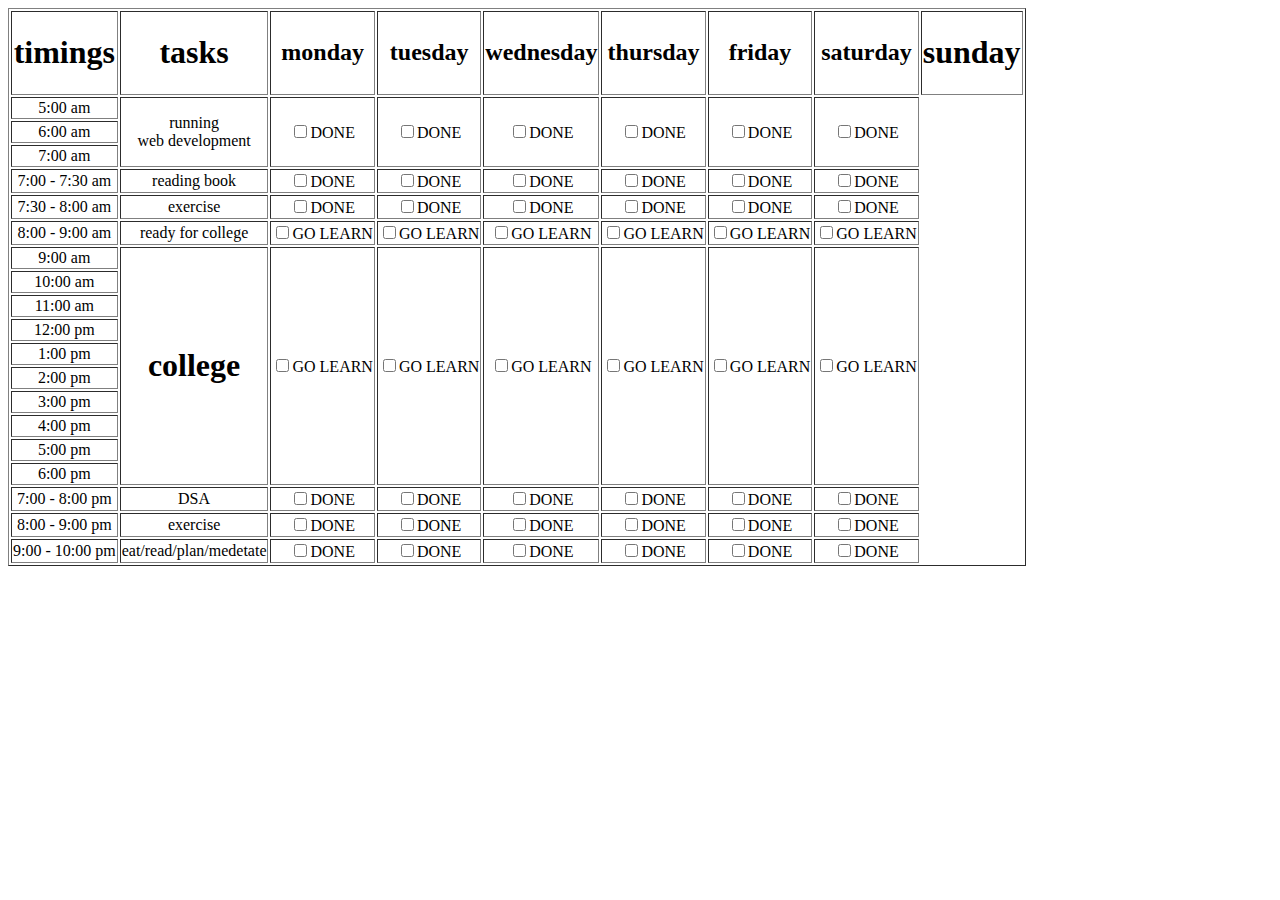
<file: webdevelopment/index.html>
<!DOCTYPE html>
<html lang="en">
<head>
    <meta charset="UTF-8">
    <meta name="viewport" content="width=device-width, initial-scale=1.0">
    <title>amazon</title>
</head>
<body>
    <table border="1px solid black" style="text-align: center;">
        <tr>
            <td><h1>timings</h1></td>
            <td><h1>tasks</h1></td>
            <td><h2>monday</h2></td>
            <td><h2>tuesday</h2></td>
            <td><h2>wednesday</h2></td>
            <td><h2>thursday</h2></td>
            <td><h2>friday</h2></td>
            <td><h2>saturday</h2></td>
            <td><h1>sunday</h1></td>
        </tr>
        <tr>
            <td>5:00 am</td>
            <td rowspan="3">running <br>
                web development
            </td>
            <td rowspan="3"><input type="checkbox" value="done">DONE</td>
            <td rowspan="3"><input type="checkbox" value="done">DONE</td>
            <td rowspan="3"><input type="checkbox" value="done">DONE</td>
            <td rowspan="3"><input type="checkbox" value="done">DONE</td>
            <td rowspan="3"><input type="checkbox" value="done">DONE</td>
            <td rowspan="3"><input type="checkbox" value="done">DONE</td>
        </tr>
        <tr>
            <td>6:00 am</td>
           
            
        </tr>
        <tr>
            <td>7:00 am </td>
           
        </tr>
        <tr>
            <td>7:00 - 7:30 am</td>
            <td>reading book</td>
            <td><input type="checkbox" value="done">DONE</td>
            <td><input type="checkbox" value="done">DONE</td>
            <td><input type="checkbox" value="done">DONE</td>
            <td><input type="checkbox" value="done">DONE</td>
            <td><input type="checkbox" value="done">DONE</td>
            <td><input type="checkbox" value="done">DONE</td>
        </tr>
        <tr>
            <td>7:30 - 8:00 am</td>
            <td>exercise</td>
            <td><input type="checkbox" value="done">DONE</td>
            <td><input type="checkbox" value="done">DONE</td>
            <td><input type="checkbox" value="done">DONE</td>
            <td><input type="checkbox" value="done">DONE</td>
            <td><input type="checkbox" value="done">DONE</td>
            <td><input type="checkbox" value="done">DONE</td>
        </tr>
        <tr>
            <td>8:00 - 9:00 am</td>
            <td>ready for college</td>
            <td><input type="checkbox" value="go learn">GO LEARN</td>
            <td><input type="checkbox" value="go learn">GO LEARN</td>
            <td><input type="checkbox" value="go learn">GO LEARN</td>
            <td><input type="checkbox" value="go learn">GO LEARN</td>
            <td><input type="checkbox" value="go learn">GO LEARN</td>
            <td><input type="checkbox" value="go learn">GO LEARN</td>
        </tr>
        <tr>
            <td>9:00 am</td>
            <td rowspan="10"><h1>college</h1></td>
            <td rowspan="10"><input type="checkbox" value="go learn">GO LEARN</td>
            <td rowspan="10"><input type="checkbox" value="go learn">GO LEARN</td>
            <td rowspan="10"><input type="checkbox" value="go learn">GO LEARN</td>
            <td rowspan="10"><input type="checkbox" value="go learn">GO LEARN</td>
            <td rowspan="10"><input type="checkbox" value="go learn">GO LEARN</td>
            <td rowspan="10"><input type="checkbox" value="go learn">GO LEARN</td>
        </tr>
        <tr>
            <td>10:00 am</td>
           
        </tr>
        <tr>
            <td>11:00 am</td>
           
        </tr>
        <tr>
            <td>12:00 pm</td>
           
        </tr>
        <tr>
            <td>1:00 pm</td>
           
        </tr>
        <tr>
            <td>2:00 pm</td>
           
        </tr>
        <tr>
            <td>3:00 pm</td>
           
        </tr>
        <tr>
            <td>4:00 pm</td>
           
        </tr>
        <tr>
            <td>5:00 pm</td>
           
        </tr>
        <tr>
            <td>6:00 pm</td>
           
        </tr>
        <tr>
            <td>7:00 - 8:00 pm</td>
            <td>DSA</td>
            <td><input type="checkbox" value="done">DONE</td>
            <td><input type="checkbox" value="done">DONE</td>
            <td><input type="checkbox" value="done">DONE</td>
            <td><input type="checkbox" value="done">DONE</td>
            <td><input type="checkbox" value="done">DONE</td>
            <td><input type="checkbox" value="done">DONE</td>
        </tr>
        <tr>
            <td>8:00 - 9:00 pm</td>
            <td>exercise</td>
            <td><input type="checkbox" value="done">DONE</td>
            <td><input type="checkbox" value="done">DONE</td>
            <td><input type="checkbox" value="done">DONE</td>
            <td><input type="checkbox" value="done">DONE</td>
            <td><input type="checkbox" value="done">DONE</td>
            <td><input type="checkbox" value="done">DONE</td>
        </tr>
        <tr>
            <td>9:00 - 10:00 pm</td>
            <td>eat/read/plan/medetate</td>
            <td><input type="checkbox" value="done">DONE</td>
            <td><input type="checkbox" value="done">DONE</td>
            <td><input type="checkbox" value="done">DONE</td>
            <td><input type="checkbox" value="done">DONE</td>
            <td><input type="checkbox" value="done">DONE</td>
            <td><input type="checkbox" value="done">DONE</td>
        </tr>
        
    </table>
</body>
</html>
</file>
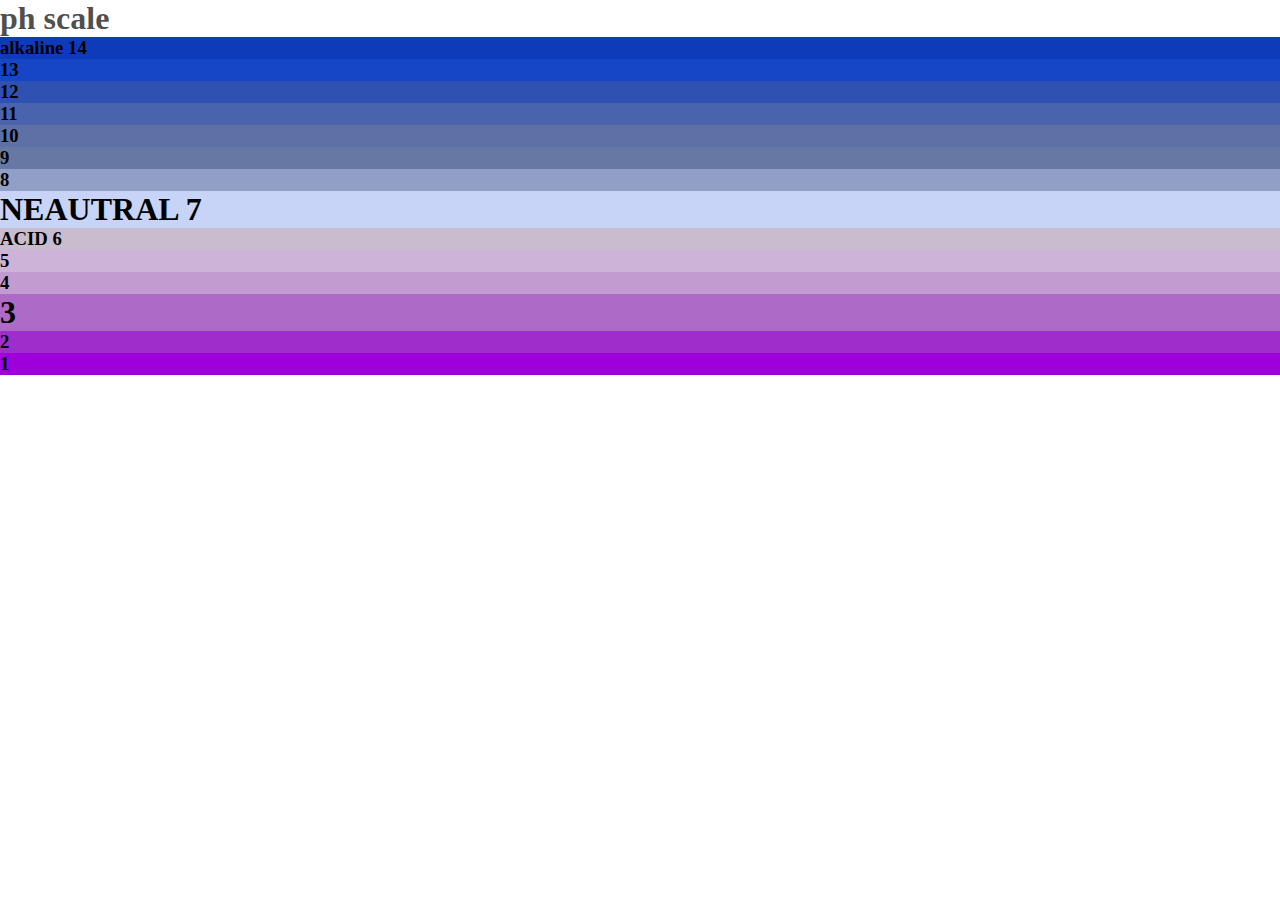
<file: webdevelopment/check.html>
<!DOCTYPE html>
<html lang="en">
<head>
    <meta charset="UTF-8">
    <meta name="viewport" content="width=device-width, initial-scale=1.0">
    <title>colors</title>
    <style type="text/css">
        *{
            margin: 0;
            padding: 0;
        }
        #heading{
            color:hsla(0, 10%, 0%, 0.7);
            background-color: hsla(0, 0%, 90%,);
        }
        #f14{
            color:black;
            background-color:rgb(135, 239, 117);
           /* background-color: hsla(50, 80%, 50%,1);/*hsla is always a priority*/
            background-color: rgb(0, 220, blue);
            background-color: hsl(224, 87%, 39%);
        }
        #f13{
            background-color: hsla(224, 80%, 43%, 1);
        }
        #f12{
            background-color: hsla(224, 75%, 38%, 0.90);
        }
        #f11{
            background-color: hsla(224, 70%, 35%, 0.80);
        }
        #f10{
            background-color: hsla(224, 68%, 30%, 0.70);
        }
        #f9{
            background-color: hsla(224, 65%, 28%, 0.66);
        }
        #f8{
            background-color: hsla(224, 60%, 35%, 0.50);
        }
        #f7{
            background-color: hsla(224, 100%, 43%, 0.22);
        }
        #f6{
            background-color: hsla(283, 20%, 43%, 0.40);
        }
        #f5{
            background-color: hsla(283, 40%, 43%, 0.40);
        }
        #f4{
            background-color: hsla(283, 50%, 43%, 0.50);
        }
        #f3{
            background-color: hsla(283, 60%, 43%, 0.70);
        }
        #f2{
            background-color: hsla(283, 80%, 43%, 0.90);
        }
        #f1{
            background-color: hsla(283, 100%, 43%, 1);
        }
        
        
        


    </style>
</head>
<body>
    <h1 id="heading">ph scale</h1>
    <h3 id="f14">alkaline 14</h3>
    <h3 id="f13">13</h3>
    <h3 id="f12">12</h3>
    <h3 id="f11">11</h3>
    <h3 id="f10">10</h3>
    <h3 id="f9">9</h3>
    <h3 id="f8">8</h3>
    <h1 id="f7"> NEAUTRAL 7 </h1>
    <h3 id="f6"> ACID 6</h3>
    <h3 id="f5">5</h3>
    <h3 id="f4">4</h3>
    <h1 id="f3">3</h1>
    <h3 id="f2">2</h3>
    <h3 id="f1">1</h3>
    
</body>
</html>
</file>
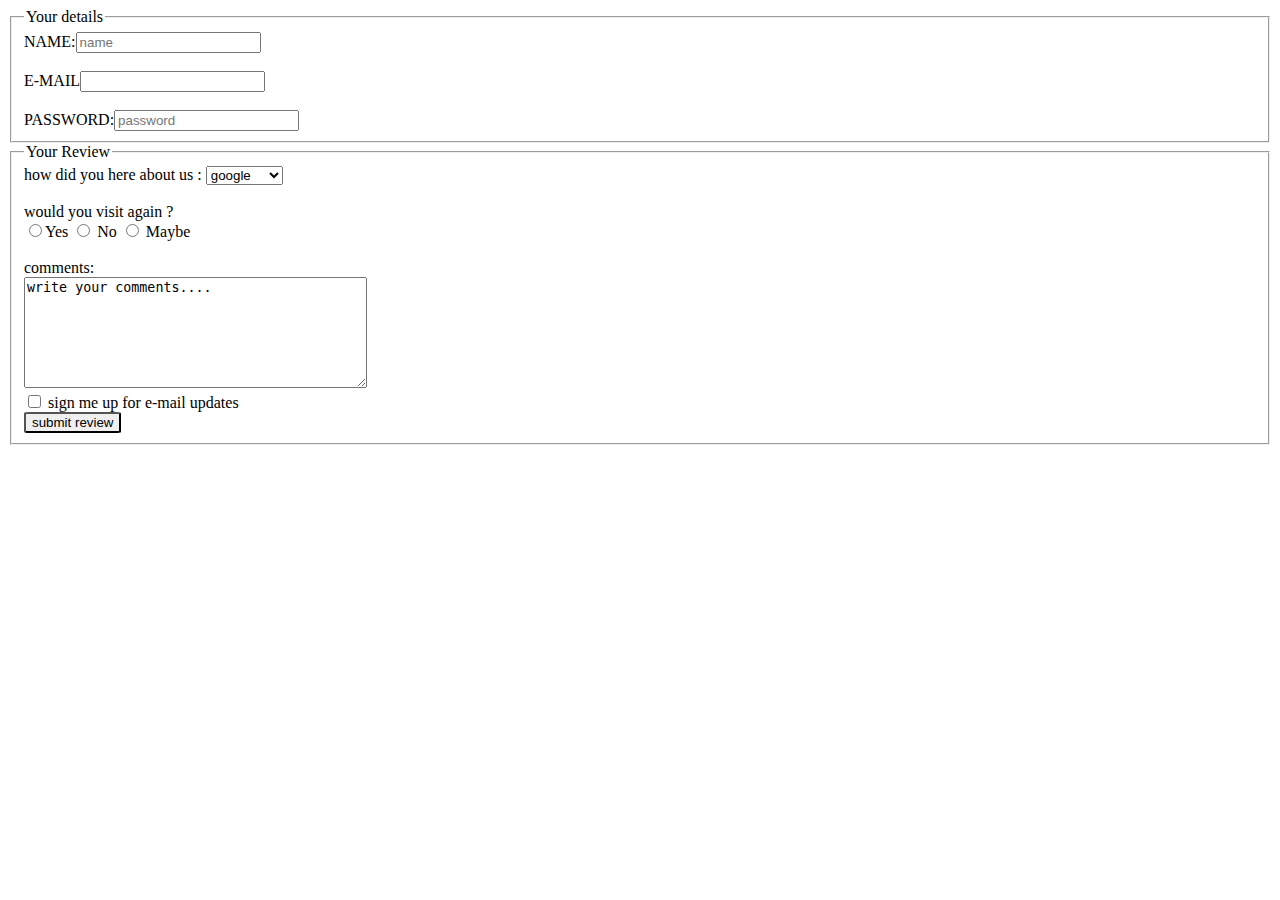
<file: webdevelopment/form.html>
<!DOCTYPE html>
<html lang="en">
<head>
    <meta charset="UTF-8">
    <meta name="viewport" content="width=device-width, initial-scale=1.0">
    <title>forms</title>
   
</head>
<body>
    <fieldset>
        <legend>Your details</legend>
       NAME:<input type="text" width="30" placeholder="name"><br><br>
       E-MAIL<input type="email" name="email"><br><br>
       PASSWORD:<input type="password" width="20" minlength="8" placeholder="password"> <br>
    </fieldset>
    <fieldset>
        <legend>Your Review</legend>
        how did you here about us :
        <select name="here" id="s">
            <option value="google" selected="selected">google</option>
            <option value="facebook">facebook</option>
            <option value="youtube" >youtube</option>

        </select>
        <br>
        <br>
        would you visit again ?<br>
        <input type="radio" name="" id="">Yes
        <input type="radio"> No <!--always radio button text should be on right -->

        <input type="radio"> Maybe <!--always checkbox  text should be on left -->
        <br>
        <br>
        comments:
        <br>
        <textarea name="text" id="" cols="40" rows="7">write your comments....
        </textarea>
        <br>
        <label for="update">
            <input type="checkbox">
            sign me up for e-mail updates
        </label><br>
        <input type="submit" value="submit review" style="border-radius: 6%;">
    </fieldset>
</body>
</html>
</file>
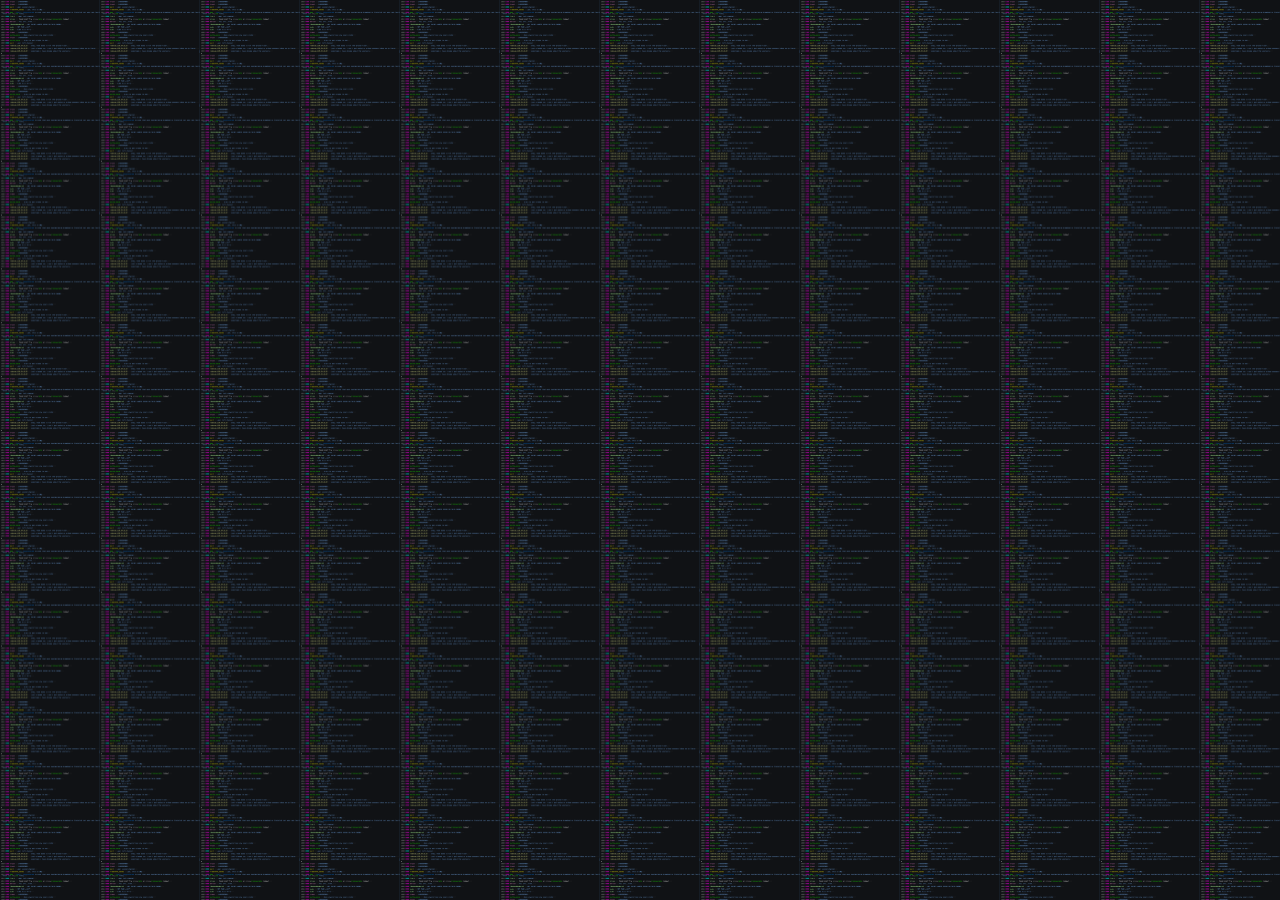
<file: webdevelopment/hacker.htm>
<!DOCTYPE html>
<html lang="en">
<head>
    <meta charset="UTF-8">
    <meta name="viewport" content="width=device-width, initial-scale=1.0">
    <title>Document</title>
    <style>
        body{
            background-image: url(hackmud.png);
            background-size: 100px;
           
        }
    </style>
</head>
<body>
    
</body>
</html>
</file>
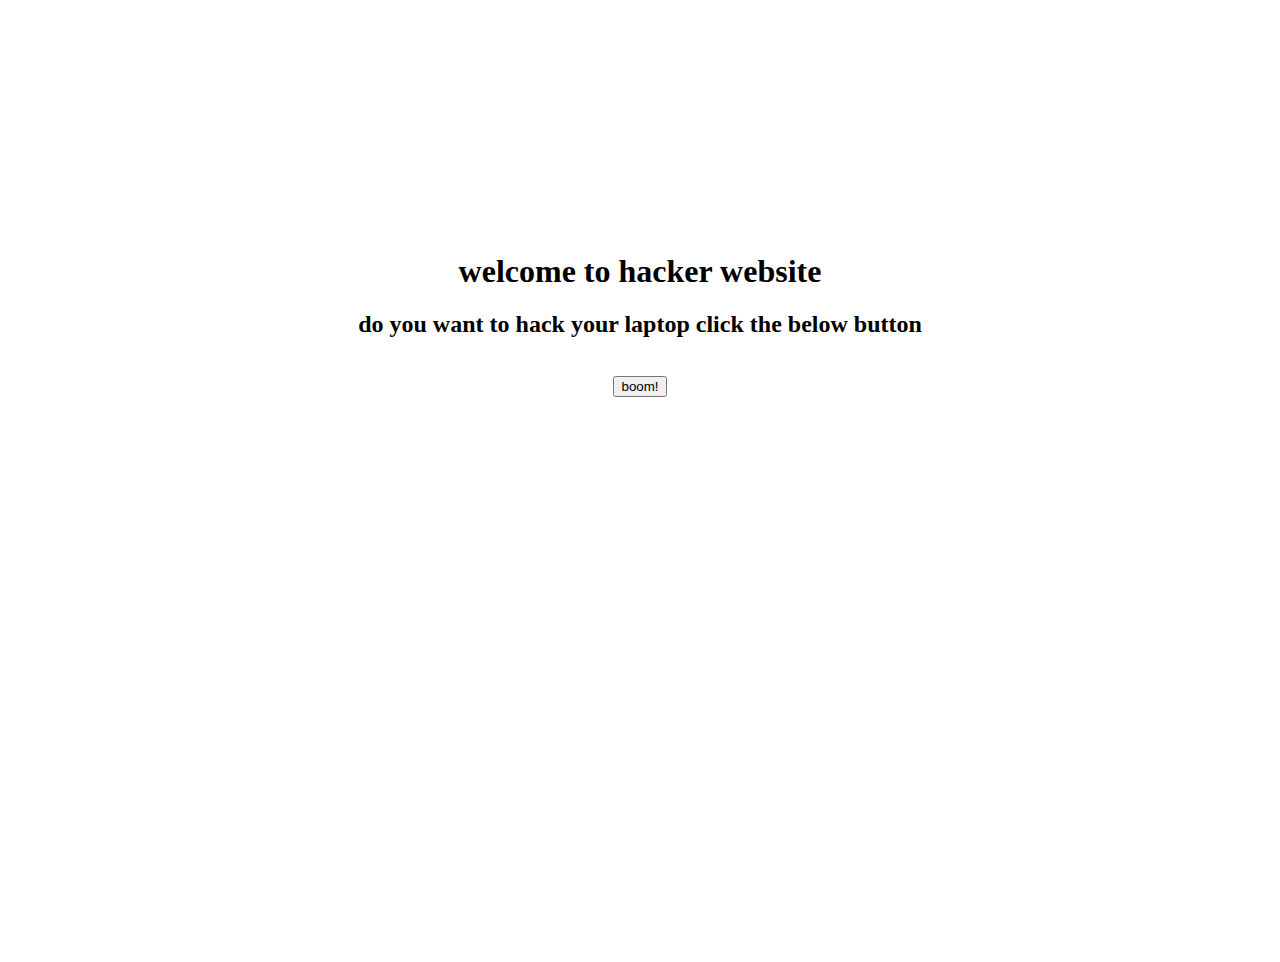
<file: webdevelopment/learncss.html>
<!DOCTYPE html>
<html lang="en">
<head>
    <meta charset="UTF-8">
    <meta name="viewport" content="width=device-width, initial-scale=1.0">
    <title>Document</title>
    <style>
        .body{
         
          
           background-size: 200px;
           height: 1660px;
           overflow: auto;

          
        
        }
        *{
            text-align: center;
            
        }
        div{
            margin-top: 20%;
        }
        #img{
            display: none;
        }
    </style>
</head>
<body id="class">
   <div>
    <h1>welcome to hacker website</h1>
    <h2>do you want to hack your laptop click the below button</h2>
    <img src="loading.gif" alt="" height="200px" width="200px" id="img"><br>
    <button id="btn" onclick="showImage();">boom!</button>
   
    </div>
    <div class="videos">
        <video src="https://youtu.be/Ln24W4bcm3c?si=Sly3x6hBAQ7XWcmj" height="300px" width="300px"></video>
    </div>
    <script>
        function showImage() {
            const image = document.getElementById('img');
            // if (image.style.display === 'none') {
            //     image.style.display = 'block'; // Show the image
            // } else {
            //     image.style.display = 'none'; // Hide the image
            // }
            image.style.display = "block";
           image.style.marginLeft = "45%";
           image.style.marginTop = '0%';

        }
    </script>
    
</body>
</html>
</file>
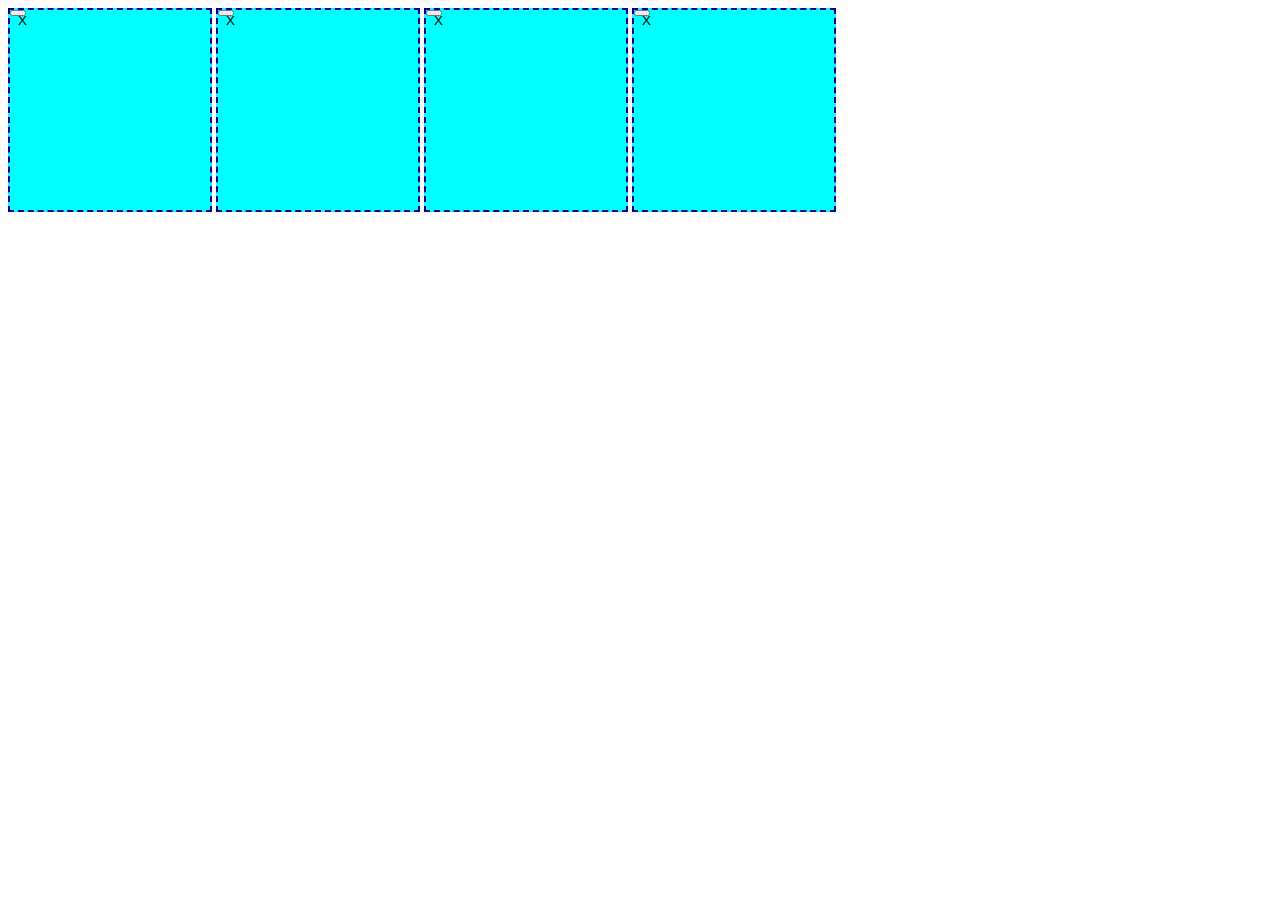
<file: webdevelopment/test.html>
<!DOCTYPE html>
<html lang="en">
<head>
    <meta charset="UTF-8">
    <meta name="viewport" content="width=device-width, initial-scale=1.0">
    <title>Document</title>
    <style>
        .inner{
            display: inline-block;
            position: relative;
            height: 200px;
            width: 200px;
            background-color: aqua;
            border: 2px dashed darkblue;
        }
        .btn{
            position:absolute;
            top: 0%;
            bottom: 100%;
            right: 100%;
            left:0%;
        }
    </style>

</head>
<body>
    <div>
        <div class="inner"><button class="btn">X</button></div>
        <div class="inner"><button class="btn">X</button></div>
        <div class="inner"><button class="btn">X</button></div>
        <div class="inner"><button class="btn">X</button></div>
    </div>
    
</body>
</html>
</file>
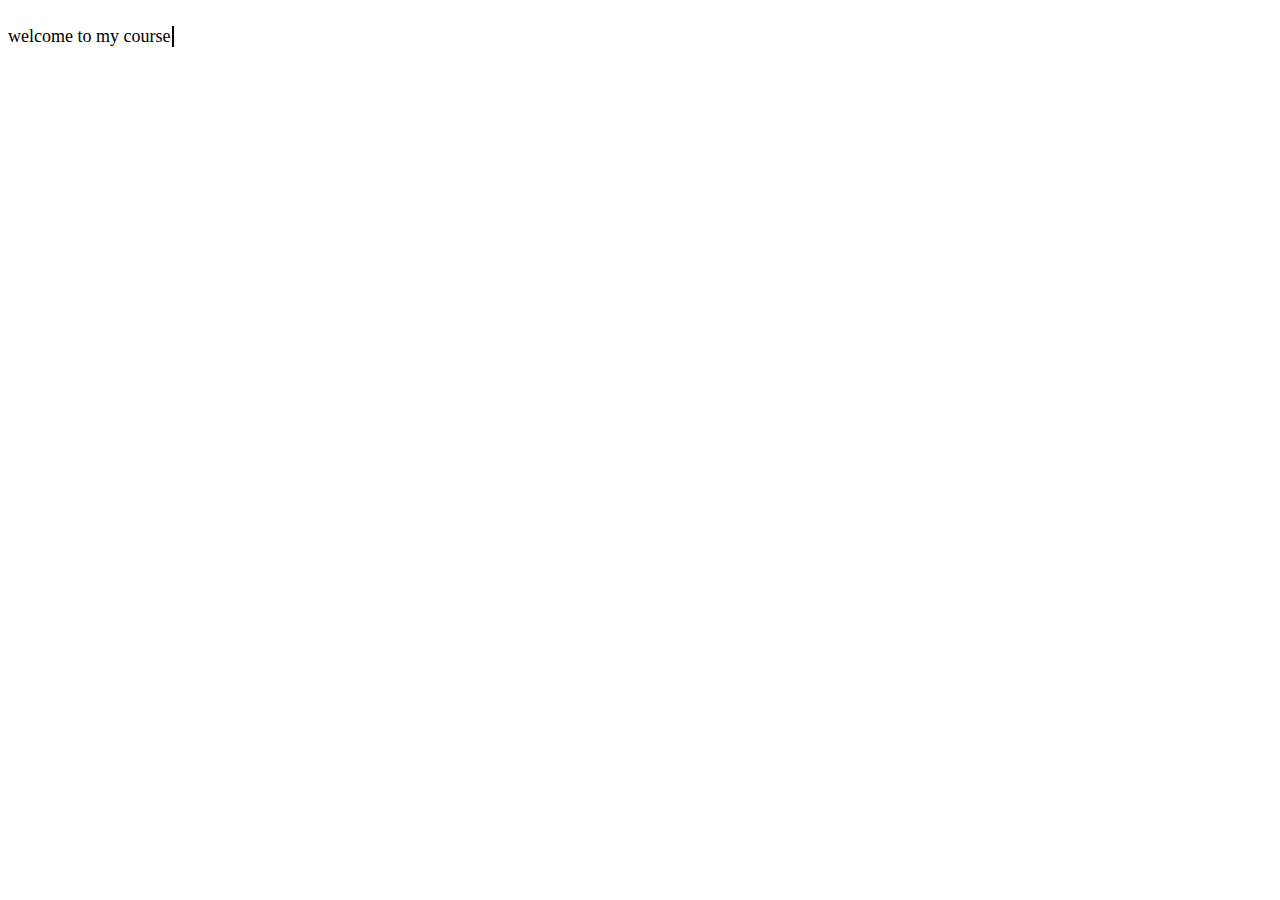
<file: webdevelopment/Typewritingeffect.html>
<!DOCTYPE html>
<html lang="en">
<head>
    <meta charset="UTF-8">
    <meta name="viewport" content="width=device-width, initial-scale=1.0">
    <title>Document</title>
   <style>
    .container{
        display: inline-block;
        
    }
    p{
        font-size: large;
        border-right: 2px solid black;
        width: 100%;
        overflow: hidden;
        animation: cursor .4s step-end infinite alternate;
    }
    @kerframes cursor{
        50%{
            border-color:transparent;
        }
    }
   </style>
</head>
<body>
    <div class="container">
     <p>welcome to my course</p>
    </div>
</body>
</html>
</file>
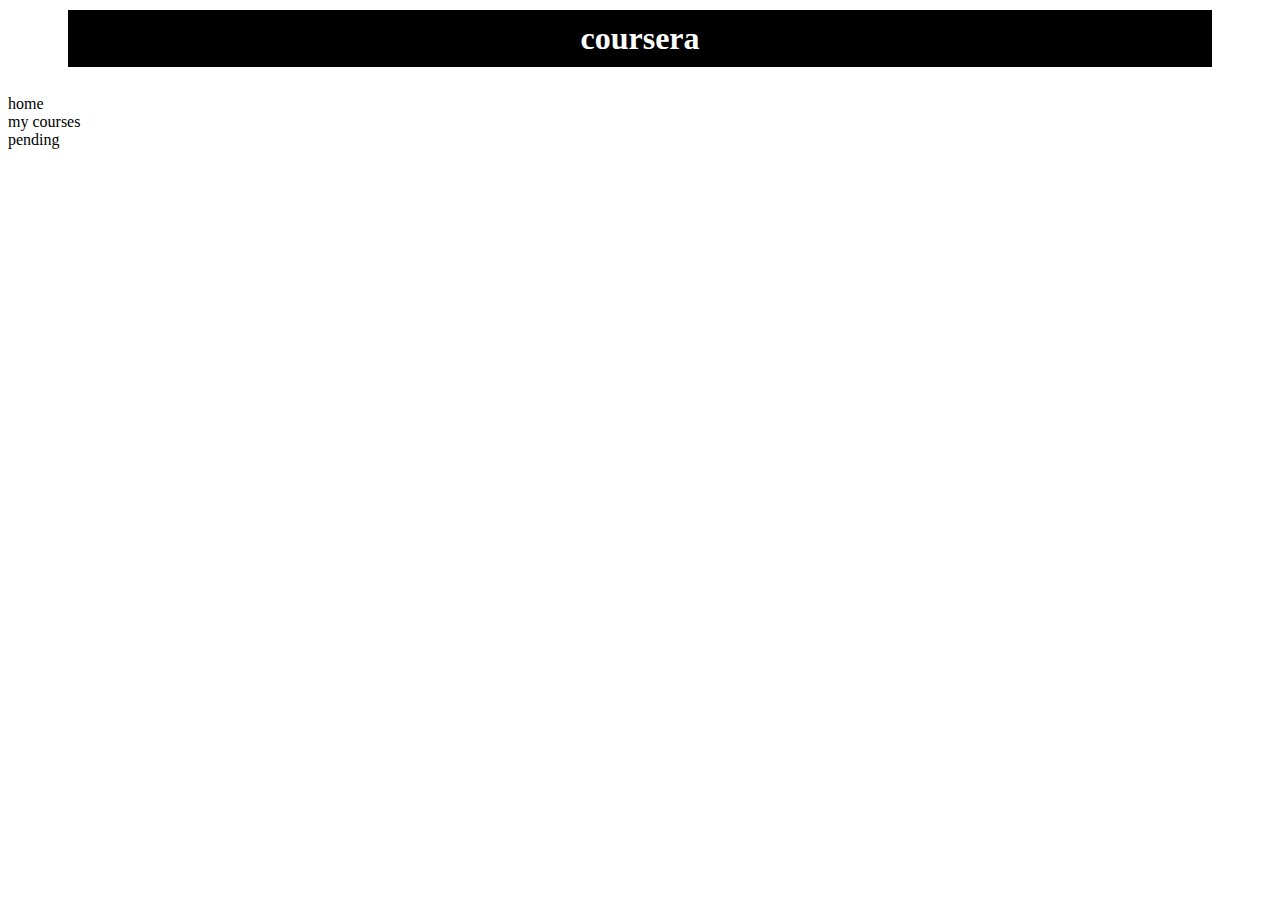
<file: webdevelopment/practice/Event.html>
<!DOCTYPE html>
<html lang="en">
<head>
    <meta charset="UTF-8">
    <meta name="viewport" content="width=device-width, initial-scale=1.0">
    <title>Document</title>
</head>
<body>
    <h1>coursera</h1>
    <nav>
        <ul>
            <li>home</li>
            <li>my courses</li>
            <li>pending</li>
        </ul>
    </nav>
</body>
<script>
    const ele = document.querySelector('h1');
    ele.style.color = "white";
    ele.style.backgroundColor = "black";
    ele.style.padding = "10px";
   
    ele.style.margin = "10px 60px 10px 60px";

    ele.style.textAlign = "center";
    const liele = document.querySelector("li");
    document.querySelector('ul').style.display = "inline";
    document.addEventListener('click', (e) => {
        console.log("click event called");
        console.log(e.target);
    })


    // window.addEventListener('load', () =>{
//     // const btn = document.querySelector('button');
//     // btn.addEventListener('click', (e) => {
//     //     console.log(e.target);
//     // });
//     console.log("hello");
// });
document.addEventListener('DOMContentLoaded', function() {
   // console.log("hello");
    const btn = document.querySelector('button');
     btn.addEventListener('click',remove);
    });
    // const element = document.querySelector('.your-class');
    // if (element) {
    //     element.classList.add('new-class');
    // }


function remove(event) {
  var videoElements = document.getElementsByClassName("remove");
  var removeBtns = document.getElementsByClassName("removebtn");
  console.log(videoElements);

  // Log the event target and remove buttons collection
  console.log("Event Target:", event.target);
  console.log("Remove Buttons:", removeBtns);

  // Find the nearest ancestor button element
  var button = event.target.closest(".removebtn");
  var index = Array.prototype.indexOf.call(removeBtns, button);
  console.log("Index of clicked element:", index);
  //   //dont check the conditio.
  if (index !== -1 && videoElements.length > index) {
    // Remove the video element
    var toRemove = videoElements[index].parentNode;

    toRemove.innerHTML = ""; // This will remove all child elements within the div with class "videos"

    // Remove the corresponding item from local storage
    localStorage.removeItem(index);
    //adding class hide to div remove
    var divtag = videoElements.parentNode;
    console.log(divtag);
  }
}

</script>
</html>
</file>
